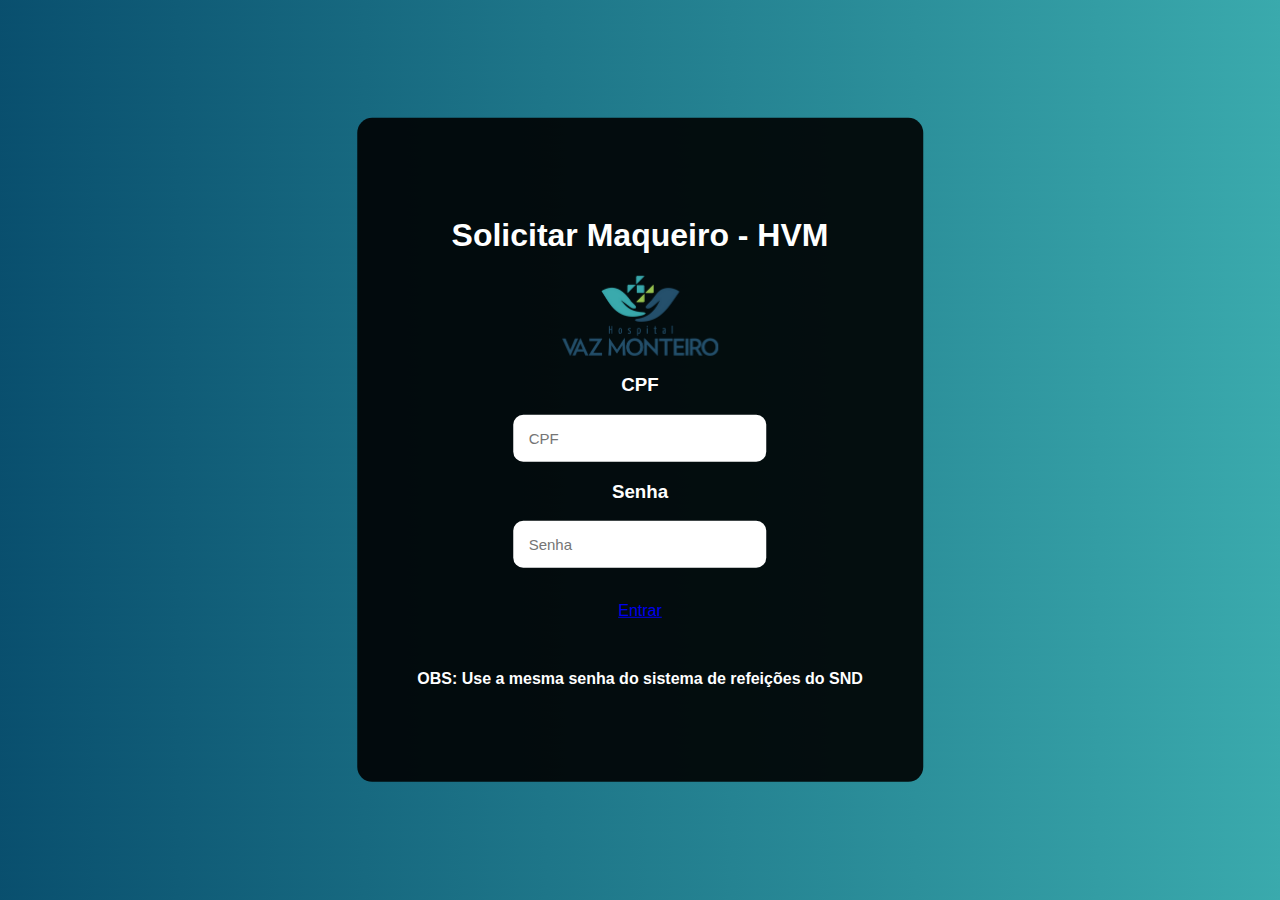
<file: index.html>
<!DOCTYPE html>
<html lang="pt-bt">
<head>
    <meta charset="UTF-8">
    <meta http-equiv="X-UA-Compatible" content="IE=edge">
    <meta name="viewport" content="width=device-width, initial-scale=1.0">
    <title>Login</title>
    <link rel="stylesheet" type="text/css" href="css/style.css"/>
    <link rel="shortcut icon" href="img/hvm.png" type="image/x-icon"/>

    <style>
        table, th, td {
            border: 1px solid black;
            border-collapse: collapse;
            padding: 15px;
            background-color: dodgerblue;
        }

        button {
            background-color: #094f6e;
        }

    </style>

</head>
<body>
    
    <div class="tela-login">
        <br>
        <h1 align="center">Solicitar Maqueiro - HVM</h1>
        <p align="center"> <img align="center" src="img/hvm.png" width="35%" height="auto"></p> 
        <form action="" method="POST" style=" text-align: center;" autocomplete="off">
            <p>
                <label for="CPF"><h3>CPF</h3></label>
                <input class="tela-login" type="text" placeholder="CPF" name="cpf">
            </p>
            <p>
                <label for="CPF"><h3>Senha</h3></label>
                <input class="tela-login" type="password" placeholder="Senha" name="senha">
            </p>
            <p>
                <br>
                <a href='maqueiros.html'<button class="tela-login" type="submit">Entrar</button></a>
            </p>
        </form>
        <br><p><b>OBS: Use a mesma senha do sistema de refeições do SND</b></p>
        
        <br>
    </div>


</body>
</html>
</file>
<file: css/style.css>
body{
    font-family: Arial, Helvetica, sans-serif;
    background-image: linear-gradient(45deg, #094f6e, #3aaaad);
}

div.tela-login{
    background-color: rgba(0, 0, 0, 0.9);
    position: absolute;
    top: 50%;
    left: 50%;
    transform: translate(-50%, -50%);
    padding: 60px;
    border-radius: 15px;
    color: white;
}

input.tela-login{
    padding: 15px;
    border: none;
    border-radius: 10px;
    outline: none;
    font-size: 15px;
    width: 50%;
}

button.tela-login{
    background-color: 094f6e;
    border: none;
    padding: 15px;
    width: 70%;
    border-radius: 10px;
    color: white;
    font-size: 15px;
    cursor:pointer;
}

button:hover{
    background-color: deepskyblue;
}

table, th, td {
    border: 1px solid black;
    border-collapse: collapse;
    padding: 15px;
    background-color: #96D4D4;
}
</file>
